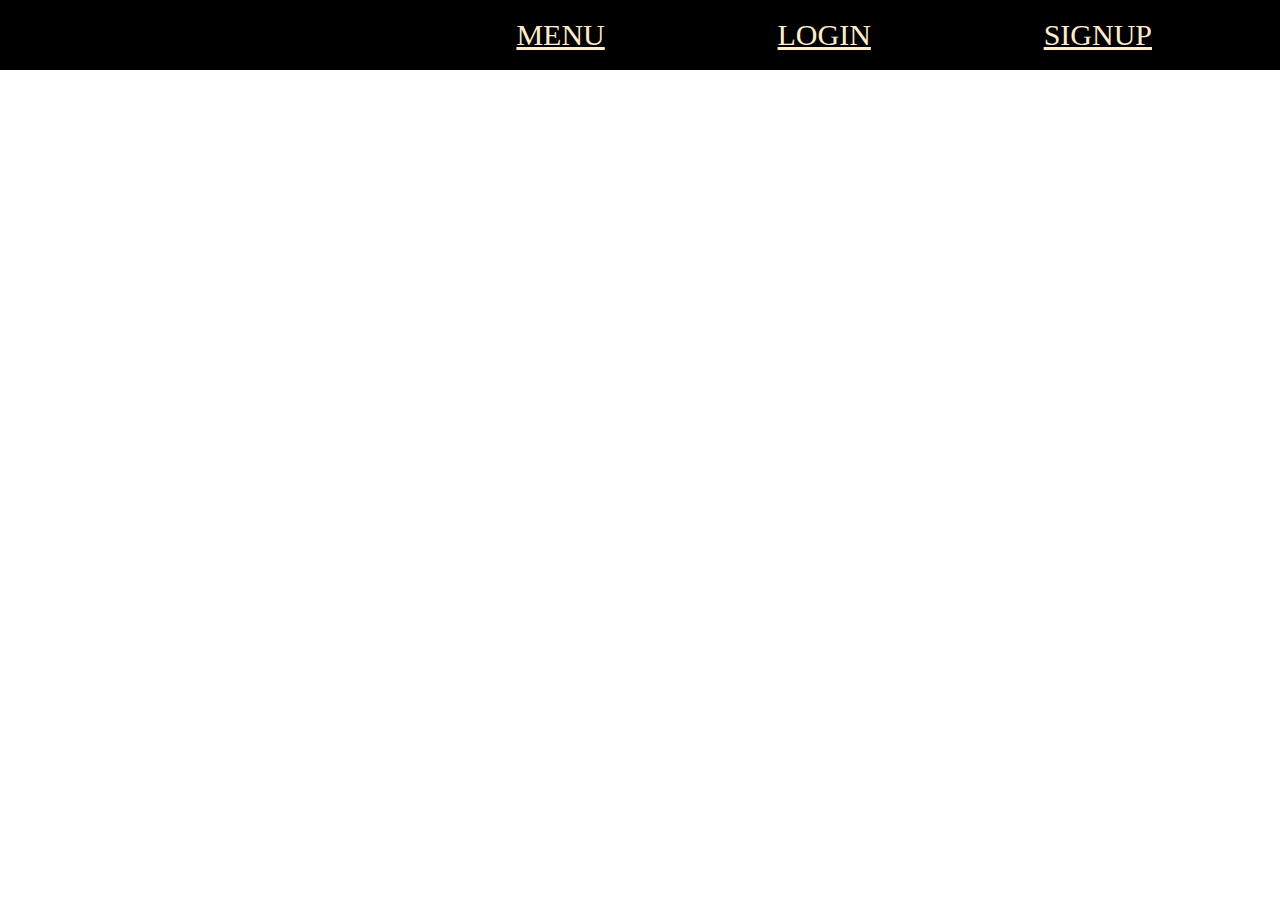
<file: index.html>
<!DOCTYPE html>
<html lang="en">
<head>
    <meta charset="UTF-8">
    <meta http-equiv="X-UA-Compatible" content="IE=edge">
    <meta name="viewport" content="width=device-width, initial-scale=1.0">
    <title>Document</title>
    <link rel="stylesheet" href="index.css">
</head>
<body>
    <header>
        <div id="nav">
            <a href="./menu.html">MENU</a>
            <a href="./login.html">LOGIN</a>
            <a href="./signup.html">SIGNUP</a>
        </div>
    </header>
</body>
</html>
</file>
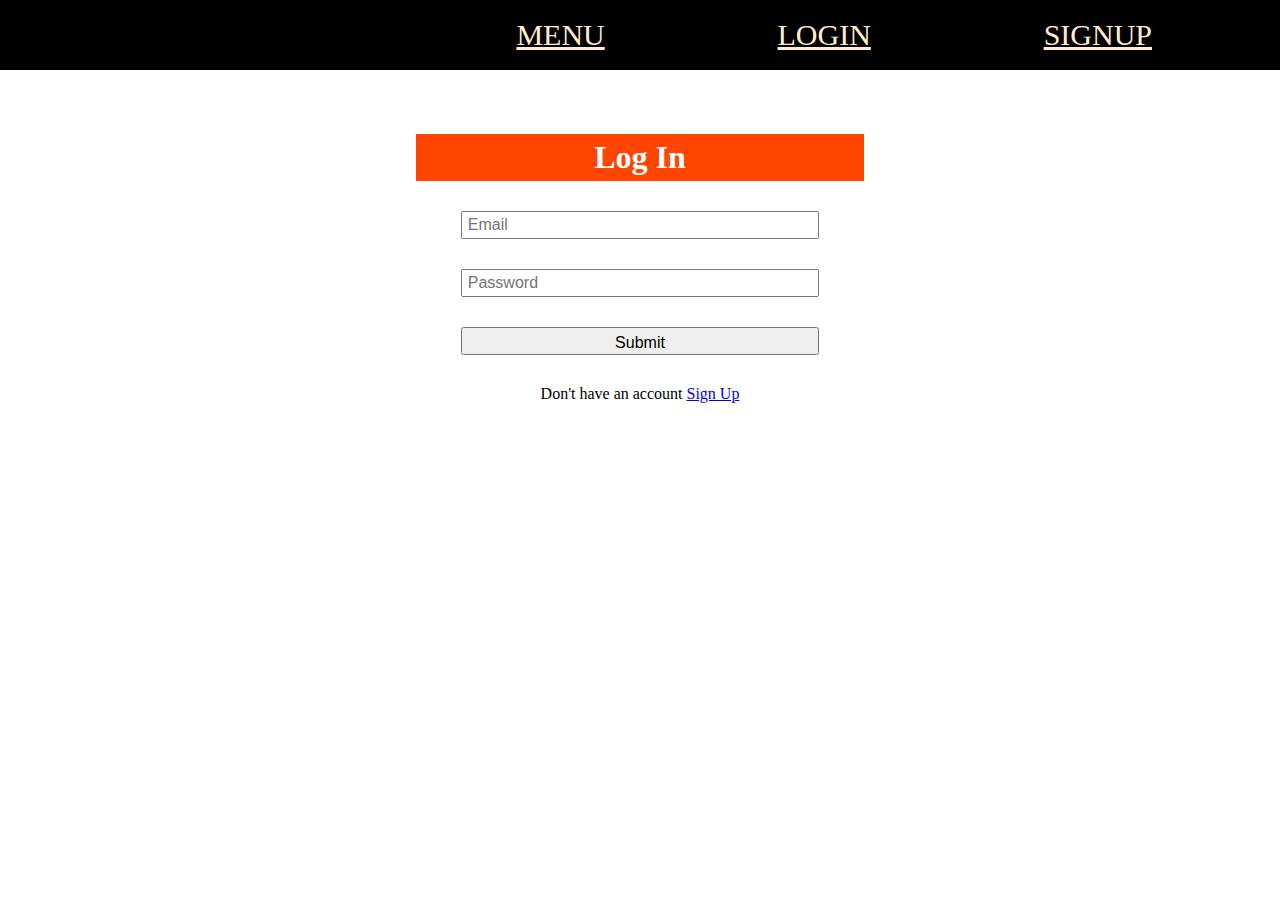
<file: login.html>
<!DOCTYPE html>
<html lang="en">
<head>
    <meta charset="UTF-8">
    <meta http-equiv="X-UA-Compatible" content="IE=edge">
    <meta name="viewport" content="width=device-width, initial-scale=1.0">
    <title>Foodiee Junction</title>
    <link rel="stylesheet" href="login.css">
    <link rel="stylesheet" href="index.css">
    <link rel="icon" href="https://www.pngitem.com/pimgs/m/161-1610568_foodies-logo-copy-small-foodies-logo-hd-png.png">
</head>
<body>
    <header>
        <header>
            <div id="nav">
                <a href="./menu.html">MENU</a>
                <a href="./login.html">LOGIN</a>
                <a href="./signup.html">SIGNUP</a>
            </div>
        </header>
    </header>

    <div id="container"> 
        <form onsubmit="login(event)" id="login-form">
         <h1>Log In</h1>
         <input type="email" id="email" placeholder="Email" required/>
         <input type="password" id="password" placeholder="Password" required/>
         <input type="submit" />
         <p>Don't have an account <a href="signup.html">Sign Up</a> </p>
     </form>
        
     </div>
 
</body>
</html>

<script>
   
  function login(e) {
    e.preventDefault();

    let form = document.getElementById("login-form");

    let user_data = {
      username: form.email.value,
      password: form.password.value,
    };

    let data_to_send = JSON.stringify(user_data);

    fetch("https://masai-api-mocker.herokuapp.com/auth/login", {
      method: "POST",

      body: data_to_send,

      headers: {
        "Content-Type": "application/json",
      },
    })
      .then((res) => {
        return res.json();
      })
      .then((res) => {
        console.log("res:", res);
        alert(res.message);
        fetchData(user_data.username,res.token);

      })
      .catch((err) => {
        console.log("err:", err);
      });
  }

function fetchData(username,token) {

fetch(`https://masai-api-mocker.herokuapp.com/user/${username}`,{
    headers: {
        "Content-Type": "application/json",
        Authorization: `Bearer ${token}`,
    },
})
.then((res) => {
        return res.json();
      })
      .then((res) => {
        console.log("res:", res);
      })
      .catch((err) => {
        console.log("err:", err);
      });
}
</script>
</file>
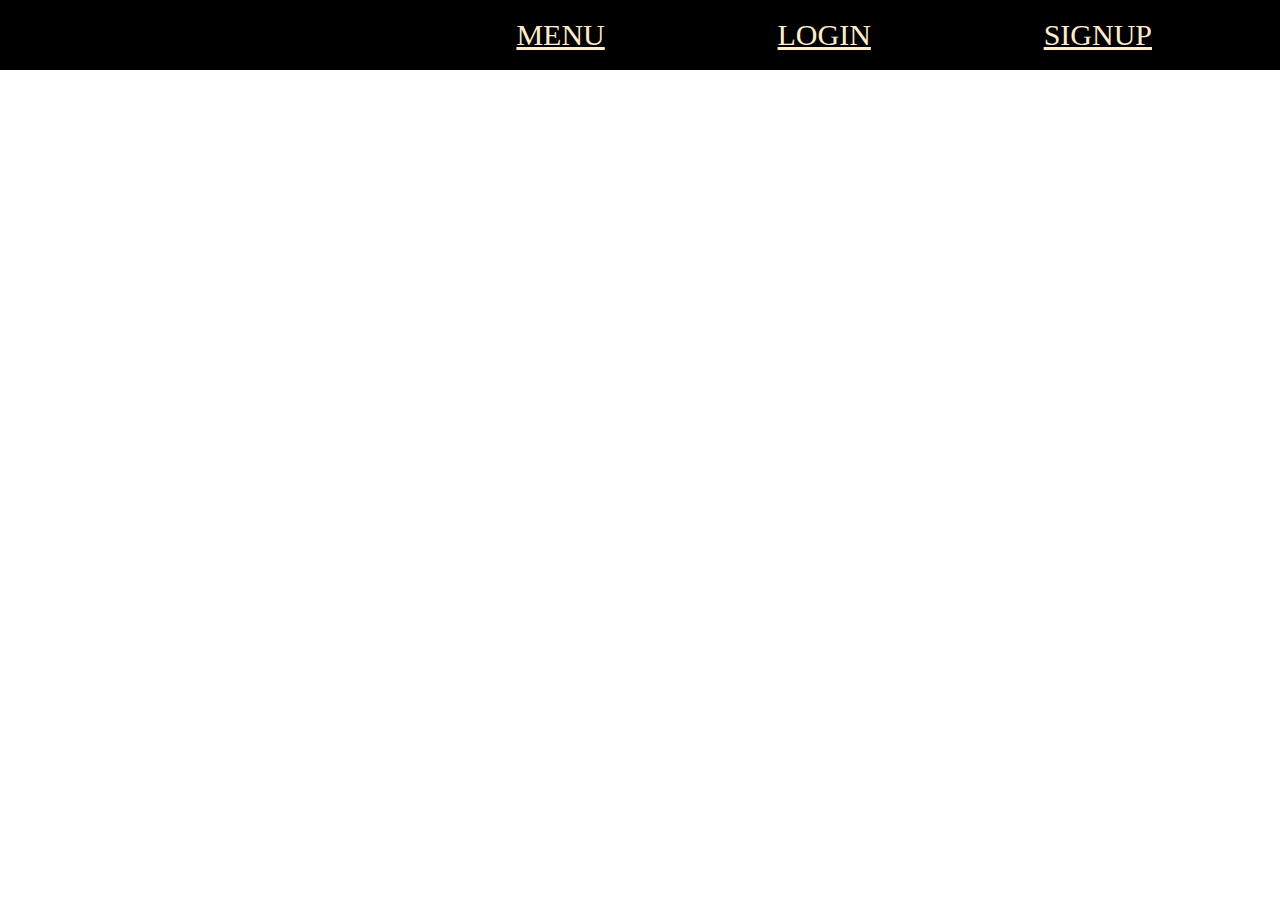
<file: menu.html>
<!DOCTYPE html>
<html lang="en">
<head>
    <meta charset="UTF-8">
    <meta http-equiv="X-UA-Compatible" content="IE=edge">
    <meta name="viewport" content="width=device-width, initial-scale=1.0">
    <title>Document</title>
    <link rel="stylesheet" href="index.css">
    <link rel="stylesheet" href="menu.css">
</head>
<body>
    <!-- --navbar-- -->
    <header>
        <div id="nav">
            <a href="./menu.html">MENU</a>
            <a href="./login.html">LOGIN</a>
            <a href="./signup.html">SIGNUP</a>
        </div>
    </header>

    <div id="display"></div>
</body>
</html>
<script>
    let display = document.getElementById("display");

    async function dishes(){
        let res = await fetch("https://www.themealdb.com/api/json/v1/1/categories.php")

        let data = await res.json();
      append(data.categories);
        console.log(data)
    }
 dishes()

    function append(dishs){
        dishs.forEach((item) => {
        var div = document.createElement("div");
        var img = document.createElement("img")
        img.src = item.strCategoryThumb;

        var dish = document.createElement("h3")
        dish.innerHTML=item.strCategory;

        var price = document.createElement("p")
        price.innerHTML = Math.random()*500

        var btn = document.createElement("button")
        btn.innerText ="Add to Cart"
        btn.setAttribute("onclick","gotocart()")

        div.append(img,dish,price,btn)
        display.append(div)
    
        });
    }
   function gotocart(){
       window.location.href="cart.html"
   }
    
</script>
</file>
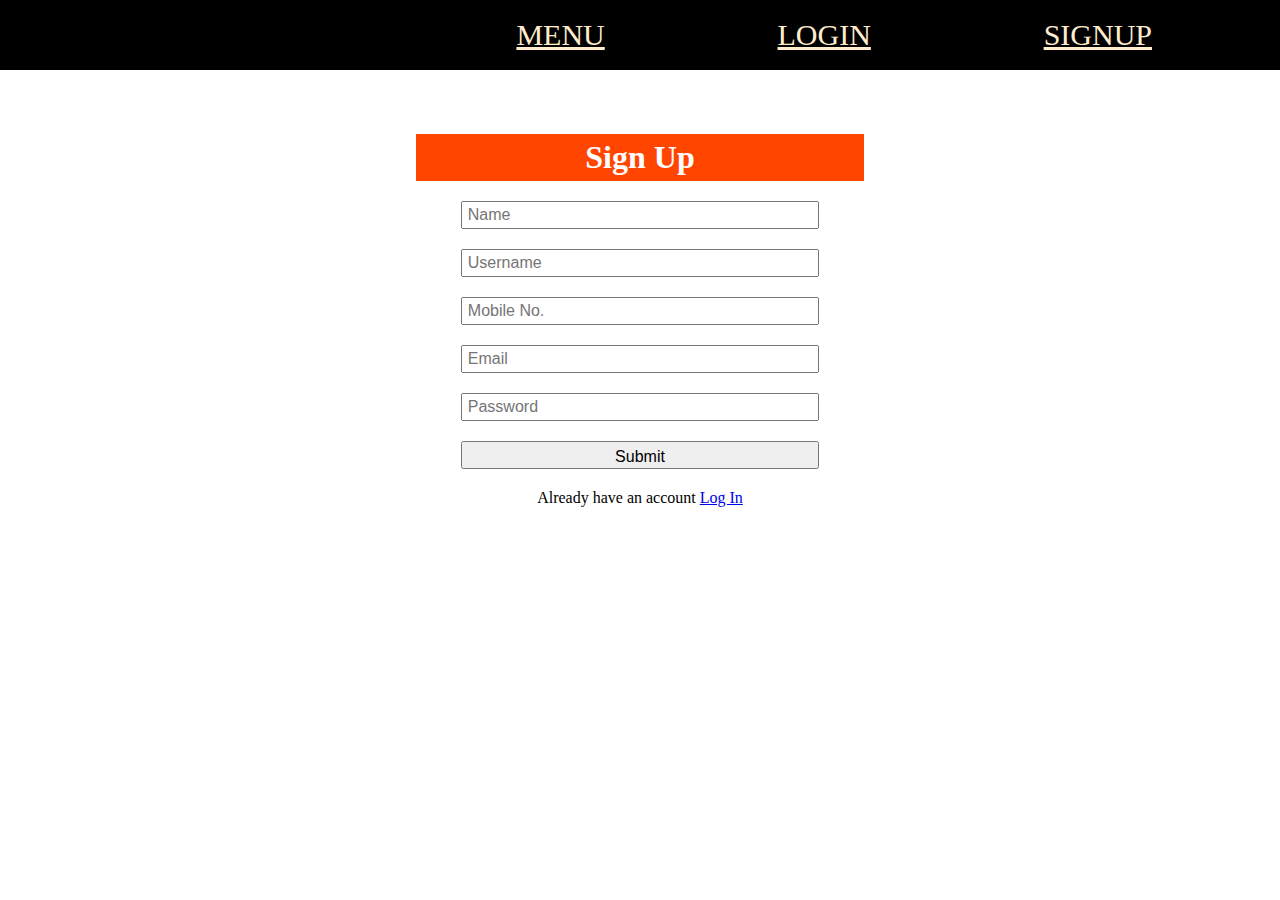
<file: signup.html>
<!DOCTYPE html>
<html lang="en">
<head>
    <meta charset="UTF-8">
    <meta http-equiv="X-UA-Compatible" content="IE=edge">
    <meta name="viewport" content="width=device-width, initial-scale=1.0">
    <title>Foodiee Junction</title>
    <link rel="stylesheet" href="signup.css">
    <link rel="stylesheet" href="index.css">
    <link rel="icon" href="https://www.pngitem.com/pimgs/m/161-1610568_foodies-logo-copy-small-foodies-logo-hd-png.png">
</head>
<body>
    <header>
        <div id="nav">
            <a href="./menu.html">MENU</a>
            <a href="./login.html">LOGIN</a>
            <a href="./signup.html">SIGNUP</a>
        </div>
    </header>
    
    <div id="container"> 
       <form onsubmit="Signup(event)" id="signup-form">
    
        <h1>Sign Up</h1>
        <input type="text" id="name" placeholder="Name" required/>
        <input type="text" id="username" placeholder="Username" required/>
        <input type="phone" id="mobile" placeholder="Mobile No." required/>
        <input type="email" id="email" placeholder="Email" required/>
        <input type="password" id="password" placeholder="Password" required/>
        <input type="submit" />
        <p>Already have an account  <a href="login.html">Log In</a> </p>
    </form>
       
    </div>

</body>
</html>

<script>
 function Signup(e) {
    e.preventDefault(e);

    let form = document.getElementById("signup-form");

    let user_data = {
      name: form.name.value,
      username: form.username.value,
      mobile: form.mobile.value,
      email: form.email.value,
      password: form.password.value,
    };

    user_data = JSON.stringify(user_data);

    fetch("https://masai-api-mocker.herokuapp.com/auth/register", {
      method: "POST",
      body: user_data,
      headers: {
        "Content-Type": "application/json",
      },
    })
      .then((res) => {
        return res.json();
      })
      .then((res) => {
        console.log("res:", res);
        alert(res.message);
      })
      .catch((err) => {
        console.log("err:", err);
        alert(res.message);
      });
  }

</script>
</file>
<file: index.css>
*{
    margin: 0;
    padding: 0;
    box-sizing: border-box;
}
header{
    height: 70px;
    background-color: black;
    color: blanchedalmond;
}
#nav{
    height: 100%;
    width: 90%;
    display: flex;
    justify-content: right;
    align-items: center;
    gap: 15%;
   
   
}
#nav a{
    font-size: 30px;
    color: blanchedalmond;
}
</file>
<file: login.css>
*{
    margin: 0;
    padding: 0;
    box-sizing: border-box;
}
header {
    height: 80px ;
    background: orangered;

}

#navbar {
    height:100%;
    display: flex;
    justify-content: center;
    align-items: center;
    gap: 15%;
}

#navbar a {
    color: white;
    text-decoration: none;
    font-size: 20px;
    font-weight: 600;
}


body {
    background-image: url("https://www.foodsafety.gov/sites/default/files/styles/og_image_style/public/2019-05/Keep%20Food%20Safe.jpg?h=a4d068ee&itok=1SFsheMq");
    background-size: cover;
}


#container {
    width: 35%;
    height: 300px;
    margin:5% auto; ;
    background-color: white;
}
#container form {
    display: flex;
    flex-direction: column;
    justify-content: center;
    align-items: center;
    gap: 30px;
}

form h1 {
    width: 100%;
    padding: 5px;
    text-align: center;
    color: white;
    background-color: orangered
}

form input {
    width: 80%;
    height:28px;
    font-size:16px;
    padding: 5px;
}
</file>
<file: menu.css>
#display{
   margin: 5%;
   display: grid;
     grid-template-columns: repeat(2,1fr);
     justify-content: space-between;
     gap: 2%;
}
#display>div{
    background-color: blanchedalmond;
    border-radius: 5px;
    display: flex;
    flex-direction: column;
    gap: 10px;
    padding: 2%;
    align-items: center;

}
#display >div>img{
    width: 100%;
}
#display >div>button{
    padding: 1% 3%;
    
}
</file>
<file: signup.css>
*{
    margin: 0;
    padding: 0;
    box-sizing: border-box;
}
header {
    height: 80px ;
    background: orangered;

}

#navbar {
    height:100%;
    display: flex;
    justify-content: center;
    align-items: center;
    gap: 15%;
}

#navbar a {
    color: white;
    text-decoration: none;
    font-size: 20px;
    font-weight: 600;
}


body {
    background-image: url("https://www.foodsafety.gov/sites/default/files/styles/og_image_style/public/2019-05/Keep%20Food%20Safe.jpg?h=a4d068ee&itok=1SFsheMq");
    background-size: cover;
}

#container {
    width: 35%;
    height: 400px;
    margin:5% auto; ;
    background-color: white;
}
#container form {
    display: flex;
    flex-direction: column;
    justify-content: center;
    align-items: center;
    gap: 20px;
}

form h1 {
    width: 100%;
    padding: 5px;
    text-align: center;
    color: white;
    background-color: orangered
}

form input {
    width: 80%;
    height:28px;
    font-size:16px;
    padding: 5px;
}
</file>
